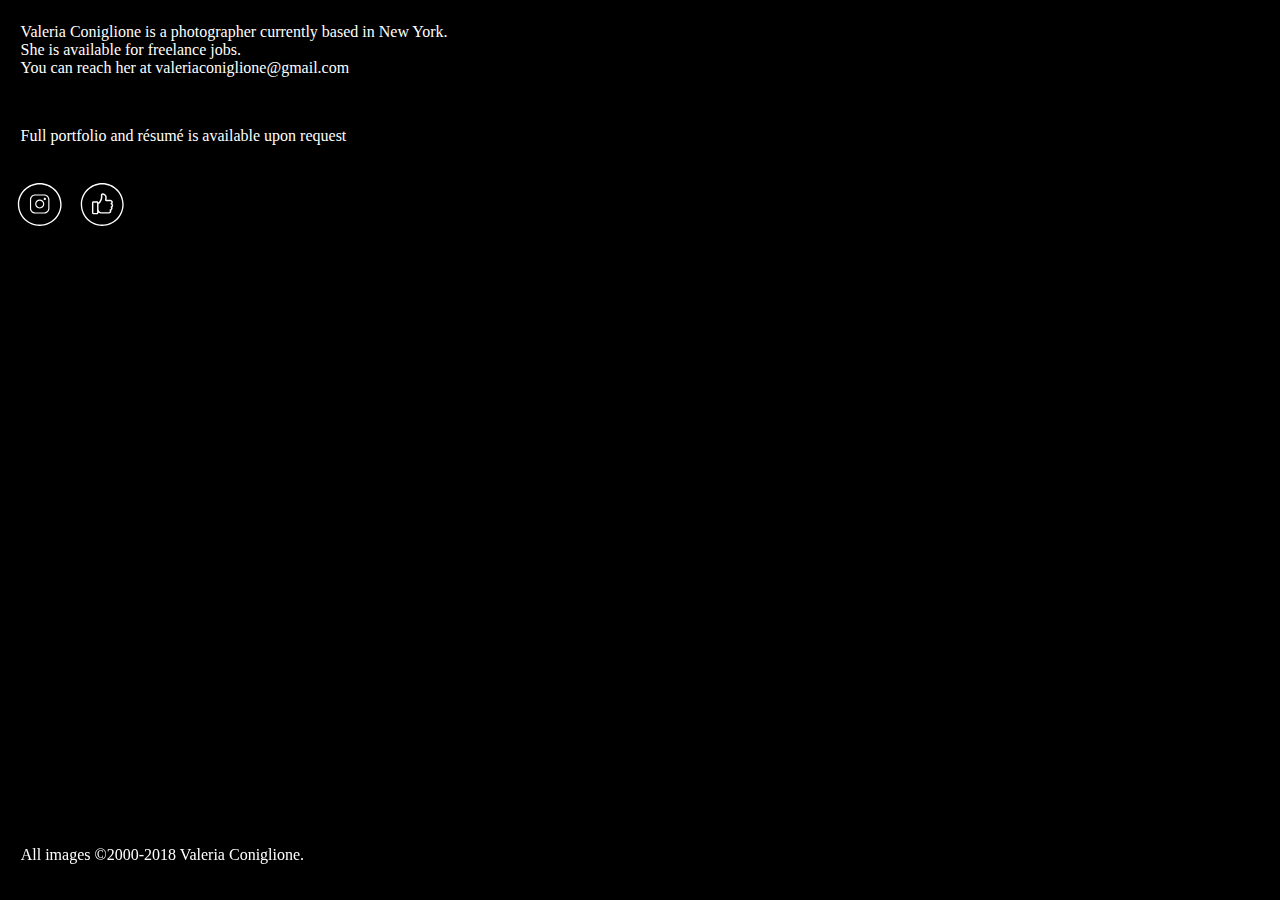
<file: info.html>
<!DOCTYPE html>
<html>
<head>
<link rel="stylesheet" href="style.css"/>
	<title> Valeria Coniglione </title>
<link rel="icon" href="camera.ico" type="image/ico" sizes="16x16">

</head>
<body style="background-color: black;">

<div class="information">
	<p class="i"> <a href="index.html" style="color: white; text-decoration-line: none"> Valeria Coniglione </a> is a photographer currently based in New York.</br> She is available for freelance jobs. </br> 
  You can reach her at <a href="mailto:valeriaconiglione@gmail.com?Subject=Hi%20Valeria" target="_top" style="color: white; text-decoration-line: none"> valeriaconiglione@gmail.com </a> </p>
  </br>
  <p class="i"> Full portfolio and résumé is available upon request </p>
  </br>
  <a href="https://www.instagram.com/coniglionevaleria/" target="blank">  <img src="insta-01.svg" style="width: 4%; float: left; margin-right: 1%;"> </a>
  <a href="https://www.facebook.com/Valeria-Coniglione-Photo-960821967344110/" target="blank"> <img src="fb-01.svg" style="width: 4%; float: left;"> </a> 


  <footer class="i" style="position: fixed;bottom: 4%;"> All images ©2000-2018 Valeria Coniglione. </footer>
</div>


</body>
</file>
<file: style.css>
.info{
  position: fixed;
  z-index: 9;
  top: 1%;
  left: 1%;
  width: 100vw;
}

.information {
  color: white;
  margin-top: 1.8%;
  margin-left: 0.5%;
}

.i{ 
  font-family: 'helvetica neue';
  font-weight: ;
  font-size: 1em;
  color: white;
   margin-left: 0.5%;
}

.n{
  font-family: 'helvetica neue';
  font-size: 1em;
  float: left;
  margin-left: 0.5%;
}



a{
  text-decoration: none;
  color: black;
}
/* Slideshow container */
.slideshow-container {
  max-width: 110vw;
  position: fixed;
  margin: 0;
  padding: 0;
  top: 0;
  left: 0;
  z-index: 1;
}

/* Hide the images by default */
.mySlides {
    display: none;
}

/* Next & previous buttons */
.prev, .next {
  cursor: pointer;
  position: fixed;
  top: 53%;
  width: auto;
  margin-top: -22px;
  padding: 16px;
  color: white;
  font-weight: bold;
  font-size: 18px;
  transition: 0.6s ease;
  border-radius: 0 3px 3px 0;
  z-index: 12;
}

/* Position the "next button" to the right */
.next {
  right: 0;
  border-radius: 3px 0 0 3px;
}

/* On hover, add a black background color with a little bit see-through */


/* Caption text */
.text {
  color: #f2f2f2;
  font-size: 15px;
  padding: 8px 12px;
  position: absolute;
  bottom: 8px;
  width: 100%;
  text-align: center;
}

/* Number text (1/3 etc) */
.numbertext {
  color: #f2f2f2;
  font-size: 12px;
  padding: 8px 12px;
  position: absolute;
  top: 0;
}



/* Fading animation */
.fade {
  -webkit-animation-name: fade;
  -webkit-animation-duration: 1.5s;
  animation-name: fade;
  animation-duration: 1.5s;
}

@-webkit-keyframes fade {
  from {opacity: .4} 
  to {opacity: 1}
}

@keyframes fade {
  from {opacity: .4} 
  to {opacity: 1}
}
</file>
